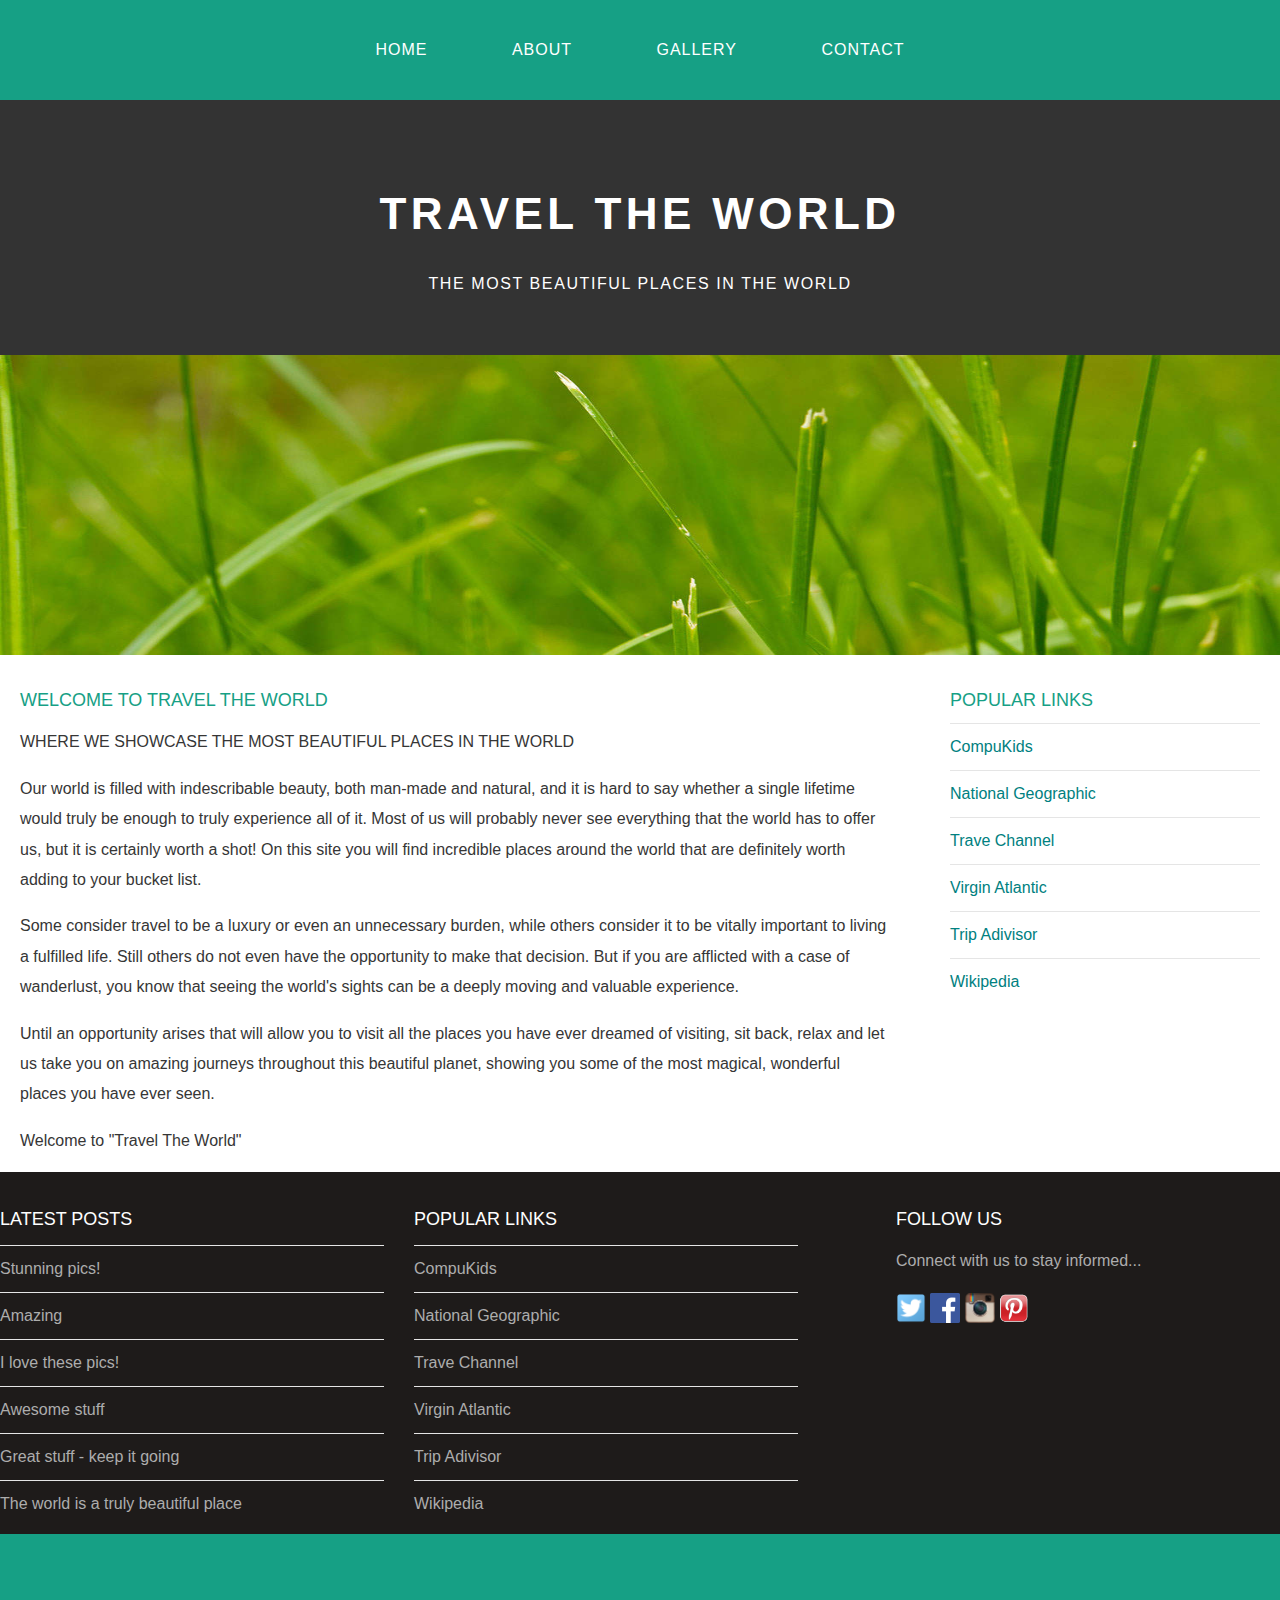
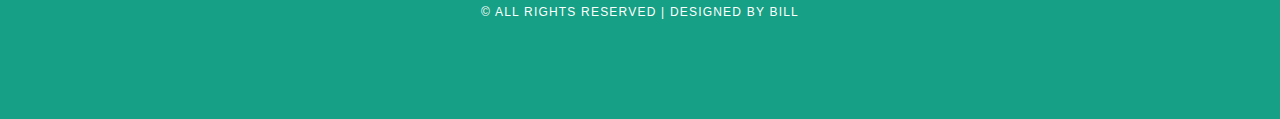
<file: index.html>
<!DOCTYPE html>
<html>
    <head>
        <title>Travel The World</title>
        <link rel="stylesheet" href="style.css"/>
    </head>
    <body>
        <div id="menu">
            <ul>
                <li><a href="#">Home</a></li>
                <li><a href="about.html">About</a></li>
                <li><a href="gallery.html">Gallery</a></li>
                <li><a href="contact.html">Contact</a></li>
            </ul>
        </div>

        <div id="header">
            <h1>TRAVEL THE WORLD</h1>
            <P>THE MOST BEAUTIFUL PLACES IN THE WORLD</P>
        </div>
        <div id="banner">
            <img src="images/pic01.jpg"/>
        </div>

        <div id="page">
            <div id="content">
                <h2>Welcome to Travel The World</h2>
                <p>WHERE WE SHOWCASE THE MOST BEAUTIFUL PLACES IN THE WORLD</p>
                <p>Our world is filled with indescribable beauty, both man-made and natural, and it is hard to say whether a single lifetime would truly be enough to truly experience all of it. Most of us will probably never see everything that the world has to offer us, but it is certainly worth a shot! On this site you will find incredible places around the world that are definitely worth adding to your bucket list.</p>
                <p>Some consider travel to be a luxury or even an unnecessary burden, while others consider it to be vitally important to living a fulfilled life. Still others do not even have the opportunity to make that decision. But if you are afflicted with a case of wanderlust, you know that seeing the world's sights can be a deeply moving and valuable experience.</p>
                <p>Until an opportunity arises that will allow you to visit all the places you have ever dreamed of visiting, sit back, relax and let us take you on amazing journeys throughout this beautiful planet, showing you some of the most magical, wonderful places you have ever seen.</p>
                <p>Welcome to "Travel The World"</p>
            </div>

            <div id="sidebar">
                <h2>Popular Links</h2>
                <ul class="styled">
                    <li><a href="http://www.compukids.me">CompuKids</a></li>
                    <li><a href="http://www.nationalgeographic.com/">National Geographic</a></li>
                    <li><a href="http://www.travelchannel.com/">Trave Channel</a></li>
                    <li><a href="http://www.virgin-atlantic.com/us/en.html">Virgin Atlantic</a></li>
                    <li><a href="http://www.tripadvisor.com">Trip Adivisor</a></li>
                    <li><a href="https://en.wikipedia.org/wiki/Main_Page">Wikipedia</a></li>
                </ul>
            </div>
        </div>

        <div id="footer">
            <div id="box1">
                <h2>Latest Posts</h2>
                <ul class="styled">
                    <li><a href="#">Stunning pics!</a></li>
                    <li><a href="#">Amazing</a></li>
                    <li><a href="#">I love these pics!</a></li>
                    <li><a href="#">Awesome stuff</a></li>
                    <li><a href="#">Great stuff - keep it going</a></li>
                    <li><a href="#">The world is a truly beautiful place</a></li>
                </ul>
            </div>

            <div id="box2">
                <h2>Popular Links</h2>
                <ul class="styled">
                    <li><a href="http://www.compukids.me">CompuKids</a></li>
                    <li><a href="http://www.nationalgeographic.com/">National Geographic</a></li>
                    <li><a href="http://www.travelchannel.com/">Trave Channel</a></li>
                    <li><a href="http://www.virgin-atlantic.com/us/en.html">Virgin Atlantic</a></li>
                    <li><a href="http://www.tripadvisor.com">Trip Adivisor</a></li>
                    <li><a href="https://en.wikipedia.org/wiki/Main_Page">Wikipedia</a></li>
                </ul>
            </div>

            <div id="box3">
                <h2>Follow Us</h2>
                <p>Connect with us to stay informed...</p>
                <a href="#"><img src="images/twitter.png" height="30"/></a>
                <a href="#"><img src="images/facebook.png" height="30"/></a>
                <a href="#"><img src="images/instagram.png" height="30"/></a>
                <a href="#"><img src="images/pinterest.png" height="30"/></a>
            </div>
        </div>

        <div id="copyright">
            <p>&copy; All Rights Reserved | Designed by Bill</p>
        </div>
    </body>
</html>
</file>
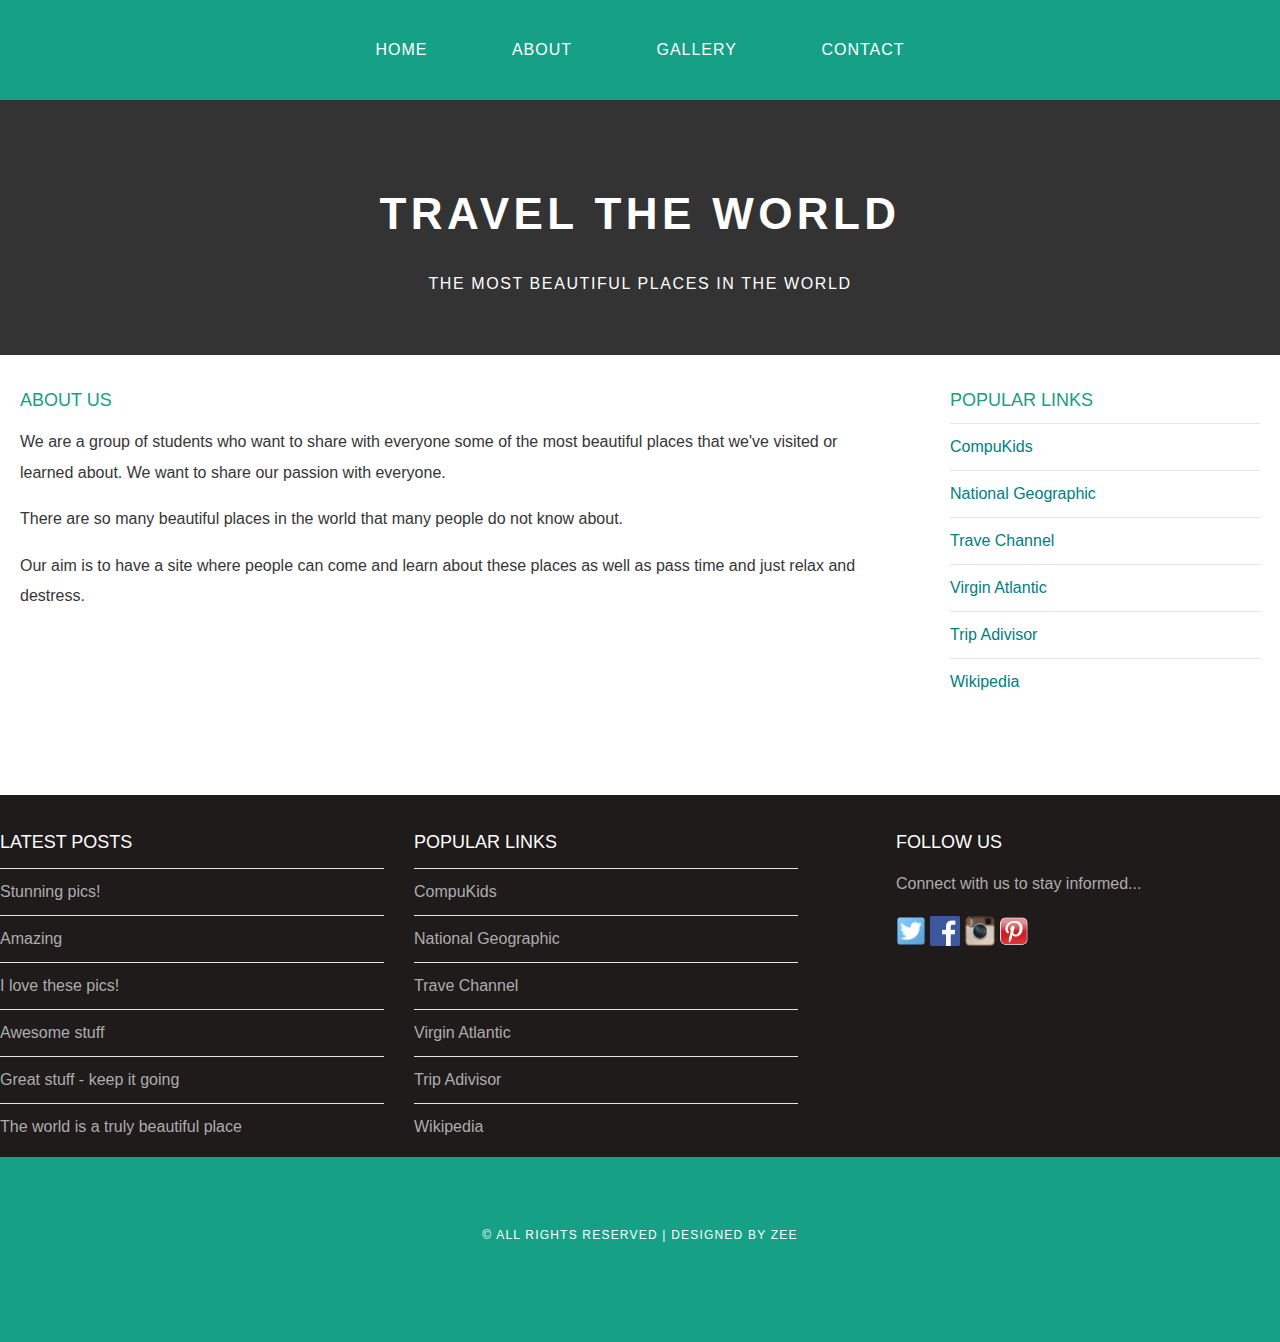
<file: about.html>
<!DOCTYPE html>
<html>
    <head>
        <title>Travel The World</title>
        <link rel="stylesheet" href="style.css"/>
    </head>
    <body>
        <div id="menu">
            <ul>
                <li><a href="index.html">Home</a></li>
                <li><a href="#">About</a></li>
                <li><a href="gallery.html">Gallery</a></li>
                <li><a href="contact.html">Contact</a></li>
            </ul>
        </div>

        <div id="header">
            <h1>TRAVEL THE WORLD</h1>
            <P>THE MOST BEAUTIFUL PLACES IN THE WORLD</P>
        </div>

        <div id="page">
            <div id="content">
                <h2>About Us</h2>
                <p>We are a group of students who want to share with everyone some of the most beautiful places that we've visited or learned about. We want to share our passion with everyone.</p>
                <p>There are so many beautiful places in the world that many people do not know about. </p>
                <p>Our aim is to have a site where people can come and learn about these places as well as pass time and just relax and destress. </p>
            </div>

            <div id="sidebar">
                <h2>Popular Links</h2>
                <ul class="styled">
                    <li><a href="http://www.compukids.me">CompuKids</a></li>
                    <li><a href="http://www.nationalgeographic.com/">National Geographic</a></li>
                    <li><a href="http://www.travelchannel.com/">Trave Channel</a></li>
                    <li><a href="http://www.virgin-atlantic.com/us/en.html">Virgin Atlantic</a></li>
                    <li><a href="http://www.tripadvisor.com">Trip Adivisor</a></li>
                    <li><a href="https://en.wikipedia.org/wiki/Main_Page">Wikipedia</a></li>
                </ul>
            </div>
        </div>

        <div id="footer">
            <div id="box1">
                <h2>Latest Posts</h2>
                <ul class="styled">
                    <li><a href="#">Stunning pics!</a></li>
                    <li><a href="#">Amazing</a></li>
                    <li><a href="#">I love these pics!</a></li>
                    <li><a href="#">Awesome stuff</a></li>
                    <li><a href="#">Great stuff - keep it going</a></li>
                    <li><a href="#">The world is a truly beautiful place</a></li>
                </ul>
            </div>

            <div id="box2">
                <h2>Popular Links</h2>
                <ul class="styled">
                    <li><a href="http://www.compukids.me">CompuKids</a></li>
                    <li><a href="http://www.nationalgeographic.com/">National Geographic</a></li>
                    <li><a href="http://www.travelchannel.com/">Trave Channel</a></li>
                    <li><a href="http://www.virgin-atlantic.com/us/en.html">Virgin Atlantic</a></li>
                    <li><a href="http://www.tripadvisor.com">Trip Adivisor</a></li>
                    <li><a href="https://en.wikipedia.org/wiki/Main_Page">Wikipedia</a></li>
                </ul>
            </div>

            <div id="box3">
                <h2>Follow Us</h2>
                <p>Connect with us to stay informed...</p>
                <a href="#"><img src="images/twitter.png" height="30"/></a>
                <a href="#"><img src="images/facebook.png" height="30"/></a>
                <a href="#"><img src="images/instagram.png" height="30"/></a>
                <a href="#"><img src="images/pinterest.png" height="30"/></a>
            </div>
        </div>

        <div id="copyright">
            <p>&copy; All Rights Reserved | Designed by Zee</p>
        </div>
    </body>
</html>
</file>
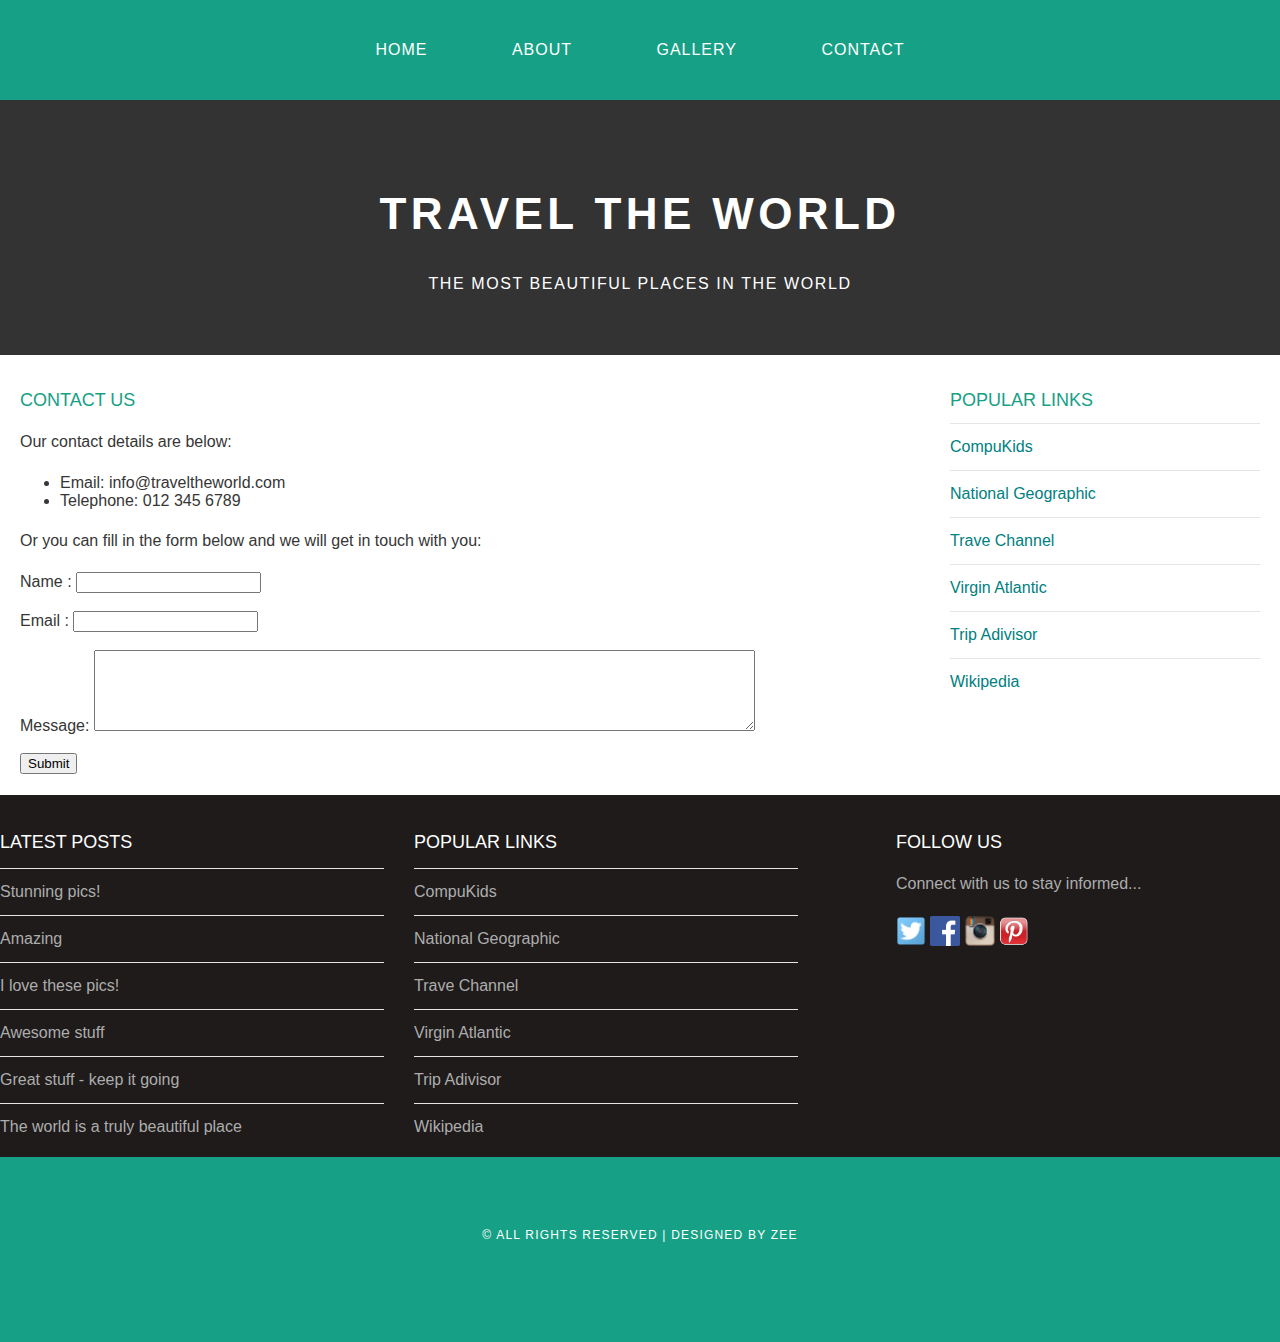
<file: contact.html>
<!DOCTYPE html>
<html>
    <head>
        <title>Travel The World</title>
        <link rel="stylesheet" href="style.css"/>
    </head>
    <body>
        <div id="menu">
            <ul>
                <li><a href="index.html">Home</a></li>
                <li><a href="about.html">About</a></li>
                <li><a href="gallery.html">Gallery</a></li>
                <li><a href="#">Contact</a></li>
            </ul>
        </div>

        <div id="header">
            <h1>TRAVEL THE WORLD</h1>
            <P>THE MOST BEAUTIFUL PLACES IN THE WORLD</P>
        </div>

        <div id="page">
            <div id="content">
                <h2>Contact Us</h2>
                <p>Our contact details are below:</p>
                <ul class="style1">
                     <li>Email: info@traveltheworld.com</li>
                     <li>Telephone: 012 345 6789</li>
                </ul>

                <p>Or you can fill in the form below and we will get in touch with you:</p>
                <form>
                    Name     : <input type="text" /><br/><br/>
                    Email    : <input type="email" /><br/><br/>
                    Message: <textarea cols="80" rows="5"></textarea><br/><br/>
                    <input type="submit" value="Submit"/>
                </form>
            </div>

            <div id="sidebar">
                <h2>Popular Links</h2>
                <ul class="styled">
                    <li><a href="http://www.compukids.me">CompuKids</a></li>
                    <li><a href="http://www.nationalgeographic.com/">National Geographic</a></li>
                    <li><a href="http://www.travelchannel.com/">Trave Channel</a></li>
                    <li><a href="http://www.virgin-atlantic.com/us/en.html">Virgin Atlantic</a></li>
                    <li><a href="http://www.tripadvisor.com">Trip Adivisor</a></li>
                    <li><a href="https://en.wikipedia.org/wiki/Main_Page">Wikipedia</a></li>
                </ul>
            </div>
        </div>

        <div id="footer">
            <div id="box1">
                <h2>Latest Posts</h2>
                <ul class="styled">
                    <li><a href="#">Stunning pics!</a></li>
                    <li><a href="#">Amazing</a></li>
                    <li><a href="#">I love these pics!</a></li>
                    <li><a href="#">Awesome stuff</a></li>
                    <li><a href="#">Great stuff - keep it going</a></li>
                    <li><a href="#">The world is a truly beautiful place</a></li>
                </ul>
            </div>

            <div id="box2">
                <h2>Popular Links</h2>
                <ul class="styled">
                    <li><a href="http://www.compukids.me">CompuKids</a></li>
                    <li><a href="http://www.nationalgeographic.com/">National Geographic</a></li>
                    <li><a href="http://www.travelchannel.com/">Trave Channel</a></li>
                    <li><a href="http://www.virgin-atlantic.com/us/en.html">Virgin Atlantic</a></li>
                    <li><a href="http://www.tripadvisor.com">Trip Adivisor</a></li>
                    <li><a href="https://en.wikipedia.org/wiki/Main_Page">Wikipedia</a></li>
                </ul>
            </div>

            <div id="box3">
                <h2>Follow Us</h2>
                <p>Connect with us to stay informed...</p>
                <a href="#"><img src="images/twitter.png" height="30"/></a>
                <a href="#"><img src="images/facebook.png" height="30"/></a>
                <a href="#"><img src="images/instagram.png" height="30"/></a>
                <a href="#"><img src="images/pinterest.png" height="30"/></a>
            </div>
        </div>

        <div id="copyright">
            <p>&copy; All Rights Reserved | Designed by Zee</p>
        </div>
    </body>
</html>
</file>
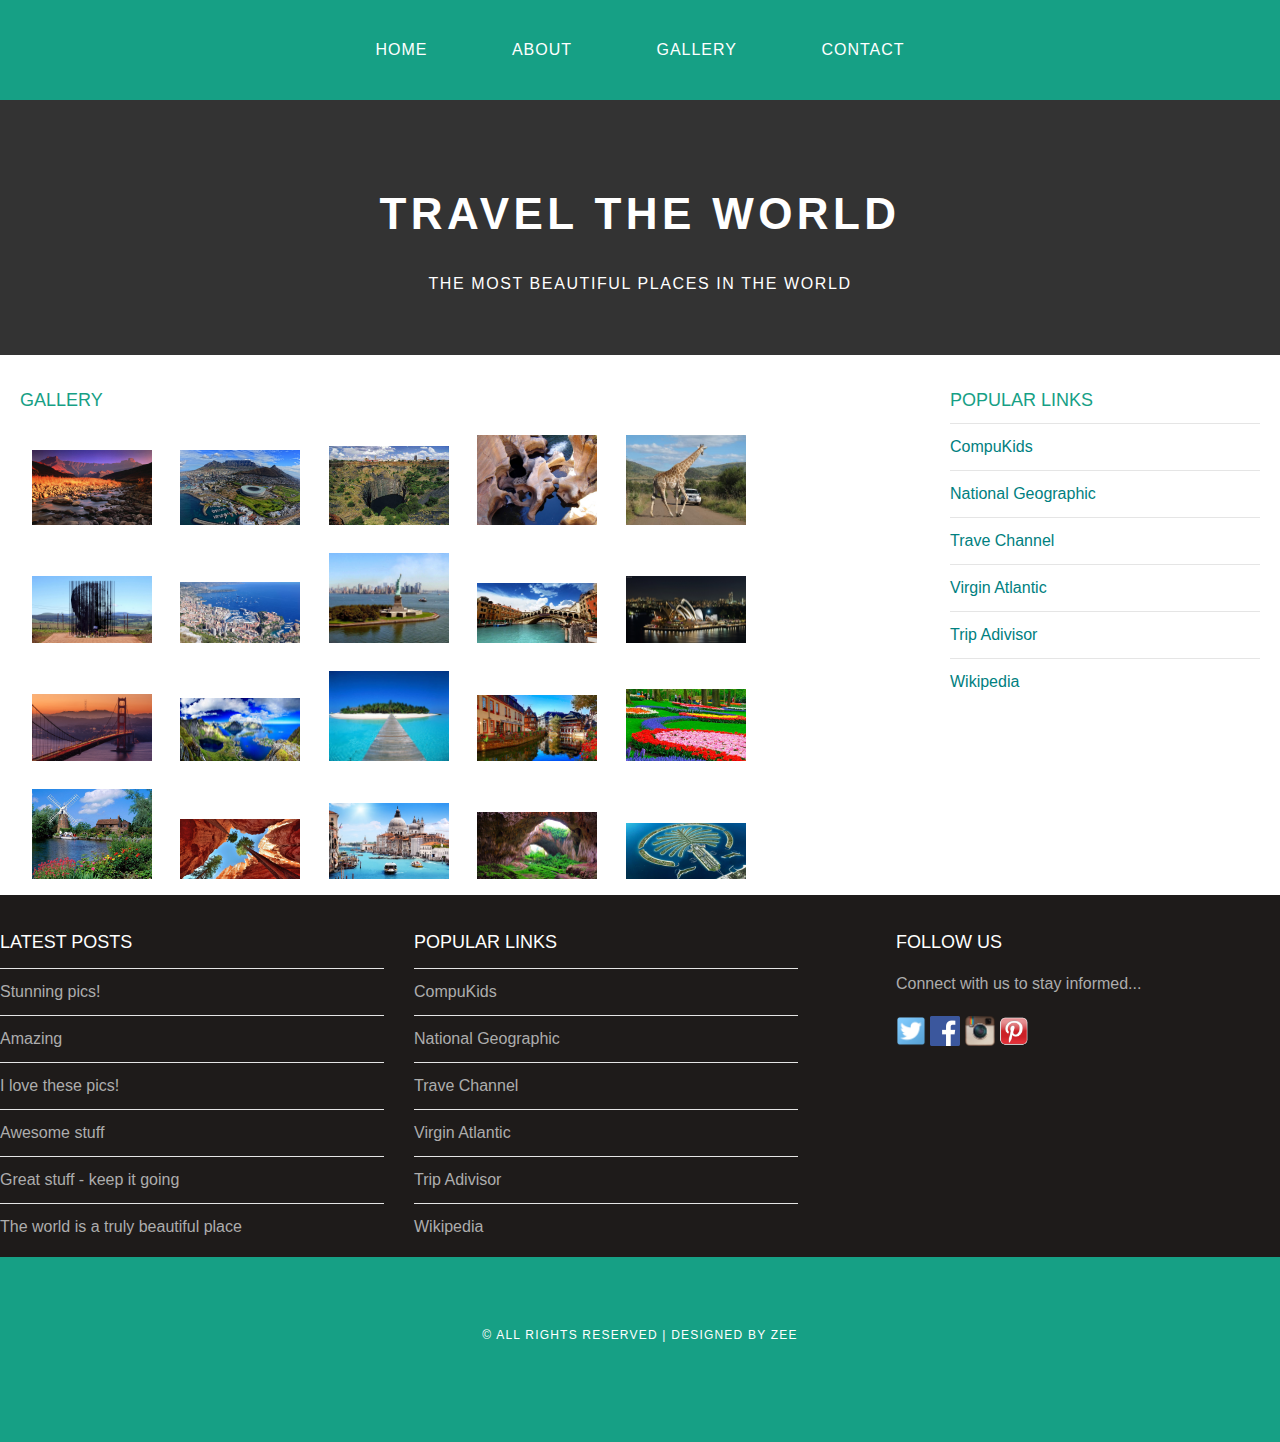
<file: gallery.html>
<!DOCTYPE html>
<html>
    <head>
        <title>Travel The World</title>
        <link rel="stylesheet" href="style.css"/>
    </head>
    <body>
        <div id="menu">
            <ul>
                <li><a href="index.html">Home</a></li>
                <li><a href="about.html">About</a></li>
                <li><a href="#">Gallery</a></li>
                <li><a href="contact.html">Contact</a></li>
            </ul>
        </div>

        <div id="header">
            <h1>TRAVEL THE WORLD</h1>
            <P>THE MOST BEAUTIFUL PLACES IN THE WORLD</P>
        </div>

        <div id="page">
            <div id="content">
                <h2>Gallery</h2>
                <div id="gallery">
                    <img src="images/pic1.jpg"/>
                    <img src="images/pic2.jpg"/>
                    <img src="images/pic3.jpg"/>
                    <img src="images/pic4.jpg"/>
                    <img src="images/pic5.jpg"/>
                    <img src="images/pic6.jpg"/>
                    <img src="images/pic7.jpg"/>
                    <img src="images/pic8.jpg"/>
                    <img src="images/pic9.jpg"/>
                    <img src="images/pic10.jpg"/>
                    <img src="images/pic11.jpg"/>
                    <img src="images/pic12.jpg"/>
                    <img src="images/pic13.jpg"/>
                    <img src="images/pic14.jpg"/>
                    <img src="images/pic15.jpg"/>
                    <img src="images/pic16.jpg"/>
                    <img src="images/pic17.jpg"/>
                    <img src="images/pic18.jpg"/>
                    <img src="images/pic19.jpg"/>
                    <img src="images/pic20.jpg"/>
                </div>
            </div>

            <div id="sidebar">
                <h2>Popular Links</h2>
                <ul class="styled">
                    <li><a href="http://www.compukids.me">CompuKids</a></li>
                    <li><a href="http://www.nationalgeographic.com/">National Geographic</a></li>
                    <li><a href="http://www.travelchannel.com/">Trave Channel</a></li>
                    <li><a href="http://www.virgin-atlantic.com/us/en.html">Virgin Atlantic</a></li>
                    <li><a href="http://www.tripadvisor.com">Trip Adivisor</a></li>
                    <li><a href="https://en.wikipedia.org/wiki/Main_Page">Wikipedia</a></li>
                </ul>
            </div>
        </div>

        <div id="footer">
            <div id="box1">
                <h2>Latest Posts</h2>
                <ul class="styled">
                    <li><a href="#">Stunning pics!</a></li>
                    <li><a href="#">Amazing</a></li>
                    <li><a href="#">I love these pics!</a></li>
                    <li><a href="#">Awesome stuff</a></li>
                    <li><a href="#">Great stuff - keep it going</a></li>
                    <li><a href="#">The world is a truly beautiful place</a></li>
                </ul>
            </div>

            <div id="box2">
                <h2>Popular Links</h2>
                <ul class="styled">
                    <li><a href="http://www.compukids.me">CompuKids</a></li>
                    <li><a href="http://www.nationalgeographic.com/">National Geographic</a></li>
                    <li><a href="http://www.travelchannel.com/">Trave Channel</a></li>
                    <li><a href="http://www.virgin-atlantic.com/us/en.html">Virgin Atlantic</a></li>
                    <li><a href="http://www.tripadvisor.com">Trip Adivisor</a></li>
                    <li><a href="https://en.wikipedia.org/wiki/Main_Page">Wikipedia</a></li>
                </ul>
            </div>

            <div id="box3">
                <h2>Follow Us</h2>
                <p>Connect with us to stay informed...</p>
                <a href="#"><img src="images/twitter.png" height="30"/></a>
                <a href="#"><img src="images/facebook.png" height="30"/></a>
                <a href="#"><img src="images/instagram.png" height="30"/></a>
                <a href="#"><img src="images/pinterest.png" height="30"/></a>
            </div>
        </div>

        <div id="copyright">
            <p>&copy; All Rights Reserved | Designed by Zee</p>
        </div>
    </body>
</html>
</file>
<file: style.css>
/* ************************************************************************* */
/* Universal styles                                                          */
/* ************************************************************************* */
body{
    margin: 0;
    padding: 0;
    background-color: white;
    font-family: 'raleway', sans-serif;
    font-size: 16px;
    font-weight: 400;
    color: #363636;
}

p{
   line-height: 190%; 
}

a{
    text-decoration: none;
    color: teal;
}

/* ************************************************************************* */
/* Menu                                                                      */
/* ************************************************************************* */
#menu{
    background-color: #16a085;
    height: 100px;
}

#menu ul{
    margin: 0;
    padding: 0;
    list-style-type: none;
    text-align: center;
}

#menu li{
    display: inline-block;
}

#menu a{
    letter-spacing: 1px;
    text-decoration: none;
    text-align: center;
    text-transform: uppercase;
    font-size: 16px;
    line-height: 100px;
    color: white;

    padding: 0 40px;
    border: none;
    display: block;
}

#menu a:hover{
    background-color: #1abc9c;
}

/* ************************************************************************* */
/* Header                                                                    */
/* ************************************************************************* */
#header{
    padding: 60px 0 40px 0;
    background-color: #333333;
    text-align: center;
}

#header h1{
    letter-spacing: 0.1em;
    font-size: 44px;
    color: white;
}

#header p{
    letter-spacing: 0.1em;
    color: white;
}

/* ************************************************************************* */
/* Banner                                                                    */
/* ************************************************************************* */
#banner{
    height: 300px;
}

#banner img{
    width: 100%;
    height: 300px;
}

/* ************************************************************************* */
/* Page                                                                      */
/* ************************************************************************* */
#page{
    min-height: 400px;
    padding: 20px;
}

#page h2{
    margin-bottom: 12px;
    text-transform: uppercase;
    font-weight: 400;
    font-size: 18px;
    color: #16a085;
}

/* Content */
#content{
    float: left;
    width: 70%;
}

/* Sidebar */
#sidebar{
    float: right;
    width: 25%;
}

/* Lists */
ul.styled{
    margin: 0;
    padding: 0;
    list-style-type: none;
}

ul.styled li{
    border-top: solid 1px #e5e5e5;
    padding: 14px 0;

}

/* ************************************************************************* */
/* Footer                                                                    */
/* ************************************************************************* */
#footer{
    width: 100%;
    height: 340px;
    background-color: #1e1b1a;
    padding-top: 25px;
    padding-top: 22px;
    clear: both;
}

#footer h2{
    font-size: 18px;
    font-weight: 400;
    text-transform: uppercase;
    color: white;
}

#footer p{
    color: #adadad;
}

#footer a{
    color: #adadad;
}

#box1{
    float: left;
    width: 30%;
    padding-right: 30px;
}

#box2{
    float: left;
    width: 30%;
    padding-right: 30px;
}

#box3{
    float: right;
    width: 30%;
    padding-left: 30px;
}

/* ************************************************************************* */
/* Copyright                                                                 */
/* ************************************************************************* */
#copyright{
    width: 100%;
    height: 130px;
    text-align: center;
    background-color: #16a085;
    padding-top: 55px;
    clear: both;
}

#copyright p{
    font-size: 12px;
    letter-spacing: 0.1em;
    text-transform: uppercase;
    color: white;
}

/* ************************************************************************* */
/* Gallery                                                                   */
/* ************************************************************************* */
#gallery img{
    width: 120px;
    margin: 12px;
    -moz-transition: -moz-transform 0.5s ease-in;
	-webkit-transition: -webkit-transform 0.5s ease-in;
	-o-transition: -o-transform 0.5s ease-in;
}

#gallery img:hover{
	-moz-transform: scale(3);
	-webkit-transform: scale(3);
	-o-transform: scale(3);
 }
</file>
